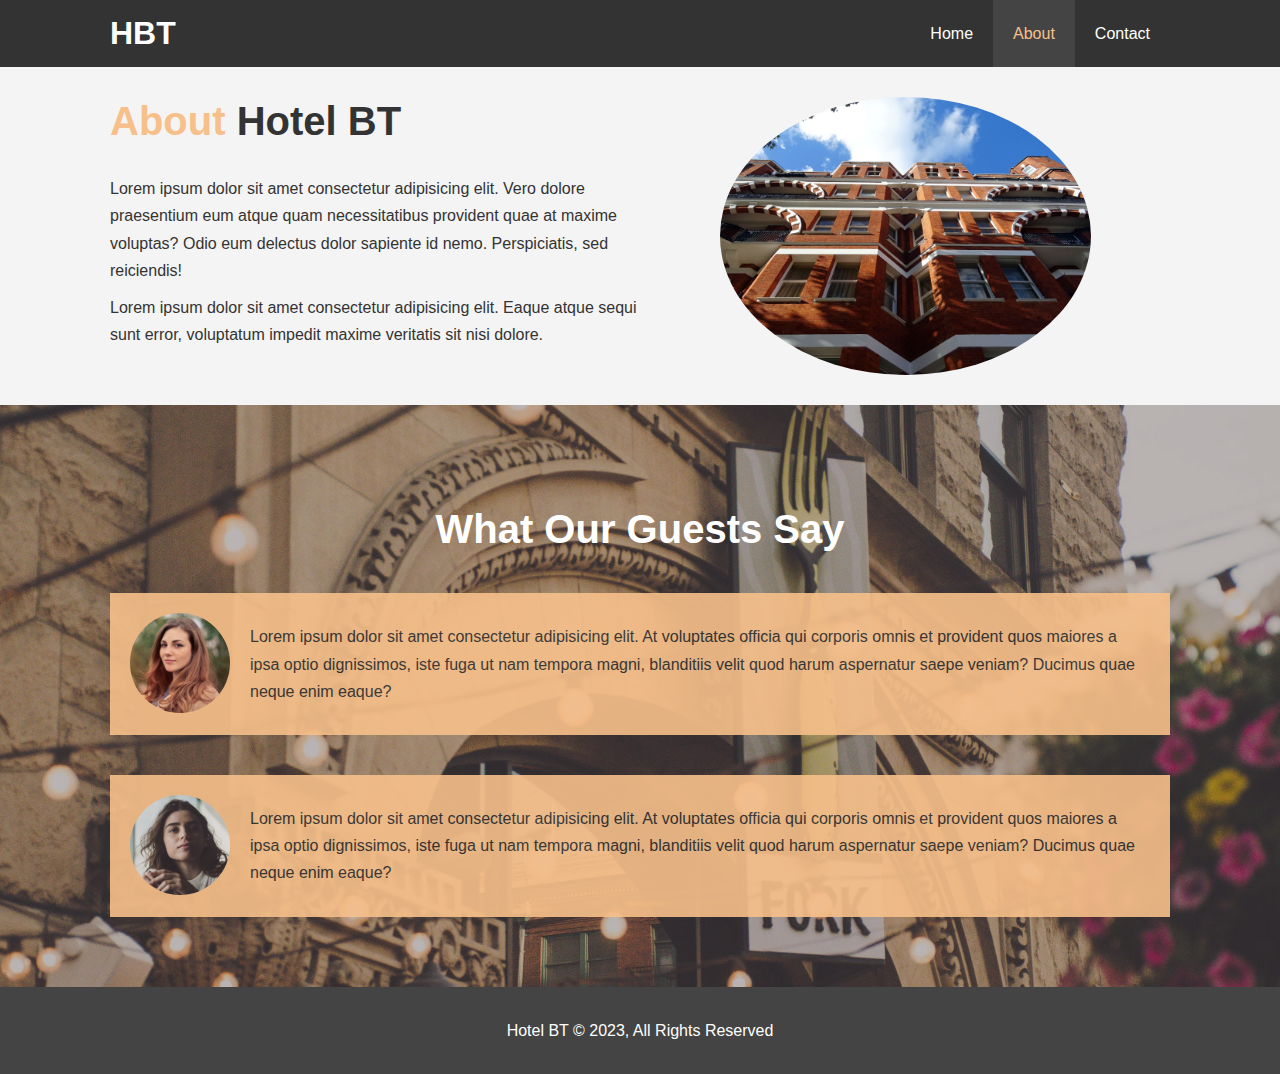
<file: about.html>
<!DOCTYPE html>
<html lang="en">
<head>
  <meta charset="UTF-8">
  <meta name="viewport" content="width=device-width, initial-scale=1.0">
  <meta name="description" content="Welcome to our website to find the most lexurious hotel in kerala">
  <meta name="keywords" content="hotels, hotelinkerala, besthotel, welcome">
  <link rel="stylesheet" href="./css/styles.css">
  <link rel="stylesheet" media="screen and (max-width:768px)" href="css/mobile.css">
  
  <title>Hotel BT | About</title>
</head>
<body>
  <header>
    <nav id="nav-bar">
      <div class="container">
        <h1 class="logo"><a href="index.html">HBT</a></h1>
        <ul>
          <li><a href="index.html">Home</a></li>
          <li><a href="about.html"class="current">About</a></li>
          <li><a href="contact.html">Contact</a></li>
        </ul>
      </div>
    </nav>
  </header>

  <section id="about-info" class="bg-light py-3">
    <div class="container">
      <div class="info-left">
        <h1 class="l-heading"><span class="primary-text">About</span> Hotel BT</h1>
        <p>Lorem ipsum dolor sit amet consectetur adipisicing elit. Vero dolore praesentium eum atque quam necessitatibus provident quae at maxime voluptas? Odio eum delectus dolor sapiente id nemo. Perspiciatis, sed reiciendis!</p>
        <p>Lorem ipsum dolor sit amet consectetur adipisicing elit. Eaque atque sequi sunt error, voluptatum impedit maxime veritatis sit nisi dolore.</p>
      </div>
      <div class="info-right">
        <img src="img/photo-2.jpg" alt="hotel-image">
      </div>
    </div>
  </section>
  <div class="clr"></div>
  <section id="testimonials" class="py-3">
    <div class="container">
      <h2 class="l-heading">What Our Guests Say</h2>
      <div class="testimonial bg-primary">
        <img src="./img/person-1.jpg" alt="jenny">
        <p>Lorem ipsum dolor sit amet consectetur adipisicing elit. At voluptates officia qui corporis omnis et provident quos maiores a ipsa optio dignissimos, iste fuga ut nam tempora magni, blanditiis velit quod harum aspernatur saepe veniam? Ducimus quae neque enim eaque?</p>
      </div>

      <div class="testimonial bg-primary">
        <img src="./img/person-2.jpg" alt="smitha">
        <p>Lorem ipsum dolor sit amet consectetur adipisicing elit. At voluptates officia qui corporis omnis et provident quos maiores a ipsa optio dignissimos, iste fuga ut nam tempora magni, blanditiis velit quod harum aspernatur saepe veniam? Ducimus quae neque enim eaque?</p>
      </div>
    </div>
  </section>
  <div class="clr"></div>
  <footer id="main-footer">
    <p>Hotel BT &copy; 2023, All Rights Reserved</p>
  </footer>
</body>
</html>
</file>
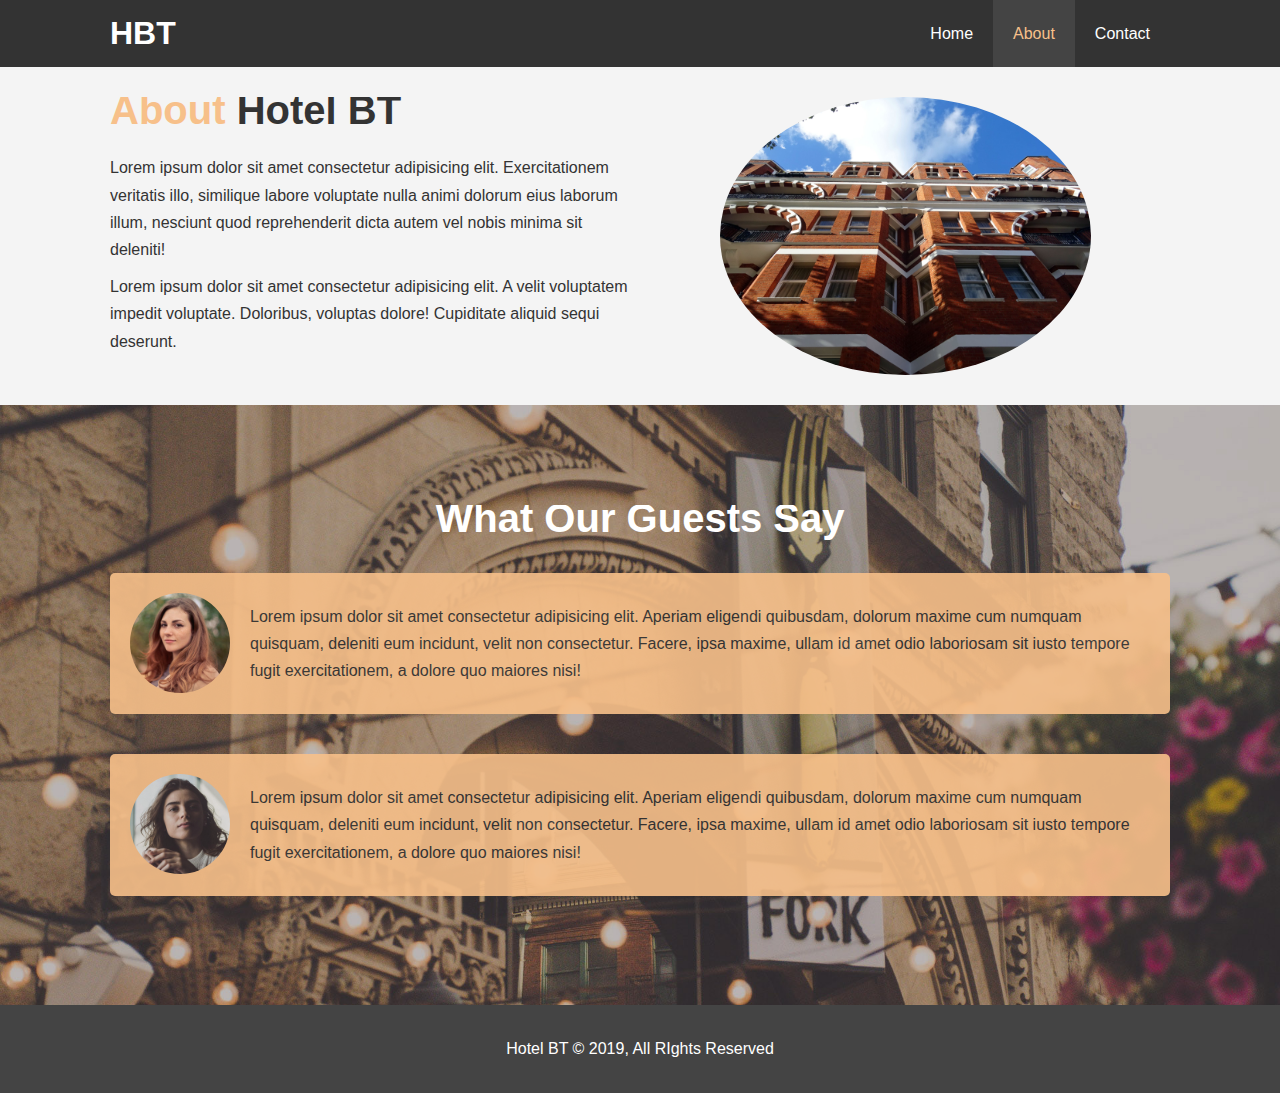
<file: Practice/about.html>
<!DOCTYPE html>
<html lang="en">

<head>
  <meta charset="UTF-8">
  <meta name="viewport" content="width=device-width, initial-scale=1.0">
  <meta name="keywords" content="hotel, hbt, hotelsinindia, bookinghotels">
  <meta name="description" content="Welcome to the worlds most lexurious hotel">
  <link rel="stylesheet" href="./css/styles.css">

  <title>HBT | About</title>
</head>

<body>

  <header>

    <nav id="navbar">
      <div class="container">
        <h1 class="logo"><a href="./index.html">HBT</a></h1>
        <ul>
          <li><a href="index.html">Home</a></li>
          <li><a href="about.html" class="current">About</a></li>
          <li><a href="contact.html">Contact</a></li>
        </ul>
      </div>
    </nav>
  </header>


  <section id="about-info" class="bg-light py-3">
    <div class="container">

      <div class="info-left">
        <h1 class="l-heading"><span class="text-primary">About</span> Hotel BT</h1>
        <p>Lorem ipsum dolor sit amet consectetur adipisicing elit. Exercitationem veritatis illo, similique labore voluptate nulla animi dolorum eius laborum illum, nesciunt quod reprehenderit dicta autem vel nobis minima sit deleniti!</p>

        <p>Lorem ipsum dolor sit amet consectetur adipisicing elit. A velit voluptatem impedit voluptate. Doloribus, voluptas dolore! Cupiditate aliquid sequi deserunt.</p>
      </div>

      <div class="info-right">
        <img src="../img/photo-2.jpg" alt="hotel-image">
      </div>

    </div>
  </section>

    <div class="clr"></div>

    <section id="testimonials" class="py-3">
      <div class="container">
        <h2 class="l-heading">What Our Guests Say</h2>

        <div class="testimonial bg-primary">
          <img src="./img/person-1.jpg" alt="jenny">
          <p>Lorem ipsum dolor sit amet consectetur adipisicing elit. Aperiam eligendi quibusdam, dolorum maxime cum numquam quisquam, deleniti eum incidunt, velit non consectetur. Facere, ipsa maxime, ullam id amet odio laboriosam sit iusto tempore fugit exercitationem, a dolore quo maiores nisi!</p>
        </div>

        <div class="testimonial bg-primary">
          <img src="./img/person-2.jpg" alt="anne">
          <p>Lorem ipsum dolor sit amet consectetur adipisicing elit. Aperiam eligendi quibusdam, dolorum maxime cum numquam quisquam, deleniti eum incidunt, velit non consectetur. Facere, ipsa maxime, ullam id amet odio laboriosam sit iusto tempore fugit exercitationem, a dolore quo maiores nisi!</p>
        </div>
      </div>
    </section>
    <div class="clr"></div>

    <footer id="main-footer">
      <p>Hotel BT &copy; 2019, All RIghts Reserved</p>
    </footer>
</body>

</html>
</file>
<file: css/mobile.css>
#nav-bar{
  padding-bottom: 20px;
}

#nav-bar .logo {
  float: none;
  text-align: center;
}

#nav-bar ul, #nav-bar ul li {
  float: none;
}

#nav-bar ul li{
  border-bottom: 1px dotted #444;
}

#nav-bar ul li a {
  padding: 5px;
}

#nav-bar ul li:last-child{
  border: none;
}



/* Showcase */
#showcase {
  height: 100%;
  
}
#showcase .showcase-content {
  padding-top: 70px;
  padding-bottom: 50px
  
}

/* Home info */

#home-info {
  height: fit-content;
}

#home-info .info-img {
  display: none;
}

#home-info .info-content {
  float: none;
  width:100%;
  
}

/* features */
.box {
  float: none;
  width: 100%;
}

/* about info*/
#about-info .info-left, #about-info .info-right {
  float: none;
  width: 100%;
}

.l-heading {
  text-align: center;
}

#about-info .info-right {
  margin-top: 20px;
}

/* contact */
#contact-info .box{
  border-bottom: dotted 1px #444;
}
</file>
<file: css/styles.css>
/* css reset */
*{
  margin: 0;
  padding: 0;
  box-sizing: border-box;
}

html, body{
  scroll-behavior: smooth; 
  font-family: 'Segoe UI', Tahoma, Geneva, Verdana, sans-serif;
  line-height: 1.7em;

}

a {
  color: #333;
  text-decoration: none;
}

p{
  margin: 10px 0;
}

h1,h2,h3{
  padding-bottom: 20px;
}

/* Ulility Class */
.container{
  margin: auto;
  max-width: 1100px;
  padding: 0 20px;
  overflow: auto;
}

.primary-text{
  color: #f7c08a;
}

.lead{
  font-size: 20px;
}

.btn {
  display: inline-block;
  font-size: 18px;
  color: #fff;
  padding: 13px 20px;
  background-color: #333;
  border: none;
  cursor: pointer;
}

.btn:hover{
  background-color: #f7c08a;
  color: #333;
}

.btn-light {
  background: #f4f4f4;
  color: #333;
}

.bg-dark{
  background: #333;
  color: #fff;
}
.bg-light{
  background: #f4f4f4;
  color: #333;
}

.bg-primary{
  background: #f7c08a;
  color: #333;
}

.clr{
  clear: both;
}

.l-heading{
  font-size: 40px;
  line-height: 1.2;
}

/* padding-utility */
.py-1{ padding: 10px 0; }
.py-2{ padding: 20px 0; }
.py-3{ padding: 30px 0; }
.py-4{ padding: 40px 0; }

/* Navbar */
#nav-bar{
  background: #333;
  color: #fff;
  overflow: auto;
}
#nav-bar a{
  color: #fff;
  text-decoration: none;
}
#nav-bar .logo{
  float:left;
  padding-top: 20px;
}
#nav-bar ul{
  float: right;
}
#nav-bar ul li{
  float: left;
  list-style: none;
  
}
#nav-bar ul li a{
  display: block;
  padding: 20px;
  text-align: center;
}
#nav-bar ul li a:hover, 
#nav-bar ul li a.current {  
   background: #444;
   color: #f7c08a;
}
/* Showcase */
#showcase{
  background: url('../img/showcase.jpg') no-repeat center center/cover;
  height: 600px;
}
#showcase .showcase-content{
  text-align: center;
  color: #fff;
  padding-top: 170px;
}
#showcase .showcase-content h1{
  font-size: 60px;
  line-height: 1.2em;
}
#showcase .showcase-content p{
  line-height: 1.7em;
  padding-bottom: 20px;
}
/* Home info */
#home-info{
  height: 450px;
}
#home-info .info-img{
  float: left;
  width: 50%;
  background: url('../img/photo-1.jpg') no-repeat ;
  min-height: 100%;
}
#home-info .info-content{
  float: right;
  width: 50%;
  text-align: center;
  padding: 50px 20px ;
  height: 100%;
  overflow: hidden;
}
#home-info .info-content p{
  padding-bottom: 30px;
}
/* Features */
.box{
  float: left;
  width: 33.3%;
  padding: 50px;
  text-align: center;
}
.box i{
  margin-bottom: 10px;
}

/* About info */
#about-info .info-right{
  float: right;
  width: 50%;
  min-height: 100%;
}

#about-info .info-right img{
  display: block;
  width: 70%;
  border-radius: 50%;
  margin: auto;
}

#about-info .info-left{
  float: left;
  width: 50%;
  min-height: 100%;
}

/* Testimonial */
#testimonials {
  /* height: 100%; */
  background: url('../img/test-bg.jpg') no-repeat center center/cover;
  padding-top: 100px;
}
#testimonials h2{
  color: #fff;
  padding-bottom: 40px;
  text-align: center;
}

#testimonials .testimonial{
  margin-bottom: 40px;
  padding: 20px;
  opacity: 0.9;
}

#testimonials .testimonial img{
  width: 100px;
  border-radius: 50%;
  float: left;
  margin-right: 20px;

}
/* contact */
#contact-form .form-group{
  margin-bottom: 20px;
}

#contact-form .form-group label{
  display: block;
  margin-bottom: 5px;
}

#contact-form .form-group input, 
#contact-form .form-group textarea{
  width: 100%;
  padding: 10px;
  border: 1px solid #ddd;
}

#contact-form .form-group input:focus, 
#contact-form .form-group textarea:focus
{
  outline: none;
  border-color: #f7c08a;
}

#contact-form .form-group textarea{
  height: 200px;
}

/* footer */
#main-footer{
  text-align: center;
  padding: 20px;
  background-color: #444;
  color: white;
}
</file>
<file: Practice/css/styles.css>
/* css reseting */
*{
  padding: 0;
  margin: 0;
  box-sizing: border-box;
}

/* main styling */
html, body{
  font-family: 'Segoe UI', Tahoma, Geneva, Verdana, sans-serif;
  line-height: 1.7em;
}

a{
  color: #333;
  text-decoration: none;
}

h1, h2, h3{
  padding-bottom: 20px;
}

p{
  margin: 10px 0;
}

/* Utility Class */

.container{
  max-width: 1100px;
  margin: auto;
  padding: 0 20px;
  overflow: auto;
}

.text-primary{
  color: #f7c08a;
}

.btn{
  background: #333;
  color: #fff;
  padding: 13px 20px;
  font-size: 18px;
  cursor: pointer;
  display: inline-block;
  border: none;
}

.btn:hover{
  background: #f7c08a;
  color: #333;
}

.btn-light{
  background: #f4f4f4;
  color: #333;
}

.bg-dark{
  background: #333;
  color: #fff;
}

.bg-light{
  background: #f4f4f4;
  color: #333;
}

.bg-primary{
  background: #f7c08a;
  color: #333;
}

.clr{
  clear: both;
}

.l-heading{
  font-size: 40px;
}

/* padding utility */
.py-1{ padding: 10px 0; }
.py-2{ padding: 20px 0; }
.py-3{ padding: 30px 0; }
.py-4{ padding: 40px 0; }

/* Navbar */

#navbar{
  background: #333;
  color: #fff;
  overflow: auto;
}

#navbar h1 a{
  color: #fff;
}

#navbar h1{
  float: left;
  padding-top: 20px;
}

#navbar ul{
  float: right;
}

#navbar ul li{
  float: left;
  list-style: none;
}

#navbar ul li a{
  display: block;
  color: #fff;
  padding: 20px;
  text-align: center;
}

#navbar ul li a:hover,
#navbar ul li .current
{
  color: #f7c08a;
  background: #444;
}

/* Showcase */
#showcase{
  background: url('../img/showcase.jpg') no-repeat center center/cover;
  height: 600px;
}

#showcase .showcase-content{
  text-align: center;
  padding-top: 170px;
  color: #fff;

}

#showcase .showcase-content h2{
  line-height: 1.2em;
  font-size: 60px;
}

#showcase .showcase-content p{
  font-size: 20px;
  line-height: 1.7em;
  padding-bottom: 20px;
}

/* Home Info */
#home-info{
  height: 400px;
  
}

#home-info .info-img{
  background: url('../img/photo-1.jpg') no-repeat; 
  float: left;
  width: 50%;
  min-height: 100%;
}

#home-info .info-content{
  height: 100%;
  width: 50%;
  float: right;
  padding: 50px 30px;
  text-align: center;
}

#home-info .info-content h2{
  padding-bottom: 20px;
}

#home-info .info-content p{
  padding-bottom: 30px;
}

/* Features */
.box{
  float: left;
  width: 33.3%;
  padding: 50px;
  text-align: center;
}

i{
  padding-bottom: 10px;
}

#features h3{
  padding-bottom: 20px;
}

/* about info */

#about-info .info-left{
  width: 50%;
  float: left;
}

#about-info .info-right{
  width: 50%;
  float: right;
}

#about-info .info-right img{
  display: block;
  width: 70%;
  border-radius: 50%;
  margin: auto;
}
/* testimonials */

#testimonials{
  height: 600px;  
  background: url('../img/test-bg.jpg') no-repeat center center/cover;
  padding: 100px 0;
}

#testimonials h2{
  color: #fff;
  text-align: center;
  padding-bottom: 40px;
}

#testimonials .testimonial{
  margin-bottom: 40px;
  padding: 20px;
  opacity: 0.9;
  border-radius: 5px;
}

#testimonials .testimonial img{
  width: 100px;
  float: left;
  border-radius: 50%;
  margin-right: 20px;
}

/* contact */
#contact-info .form-group{
  padding-bottom: 20px;
  
}

#contact-info .form-group label{
  display: block;
  margin-bottom: 5px;
}

#contact-info .form-group input, #contact-info .form-group textarea{
  padding: 10px;
  width: 100%;
  border: #ddd solid 1px ;
}
#contact-info .form-group textarea{
  height: 200px;
}

#contact-info .form-group input:focus, #contact-info .form-group textarea:focus{
  outline: none;
  border-color: #f7c08a;
}



/* footer */
#main-footer{
  background: #444;
  color: #fff;
  text-align: center;
  padding: 20px;

}
</file>
